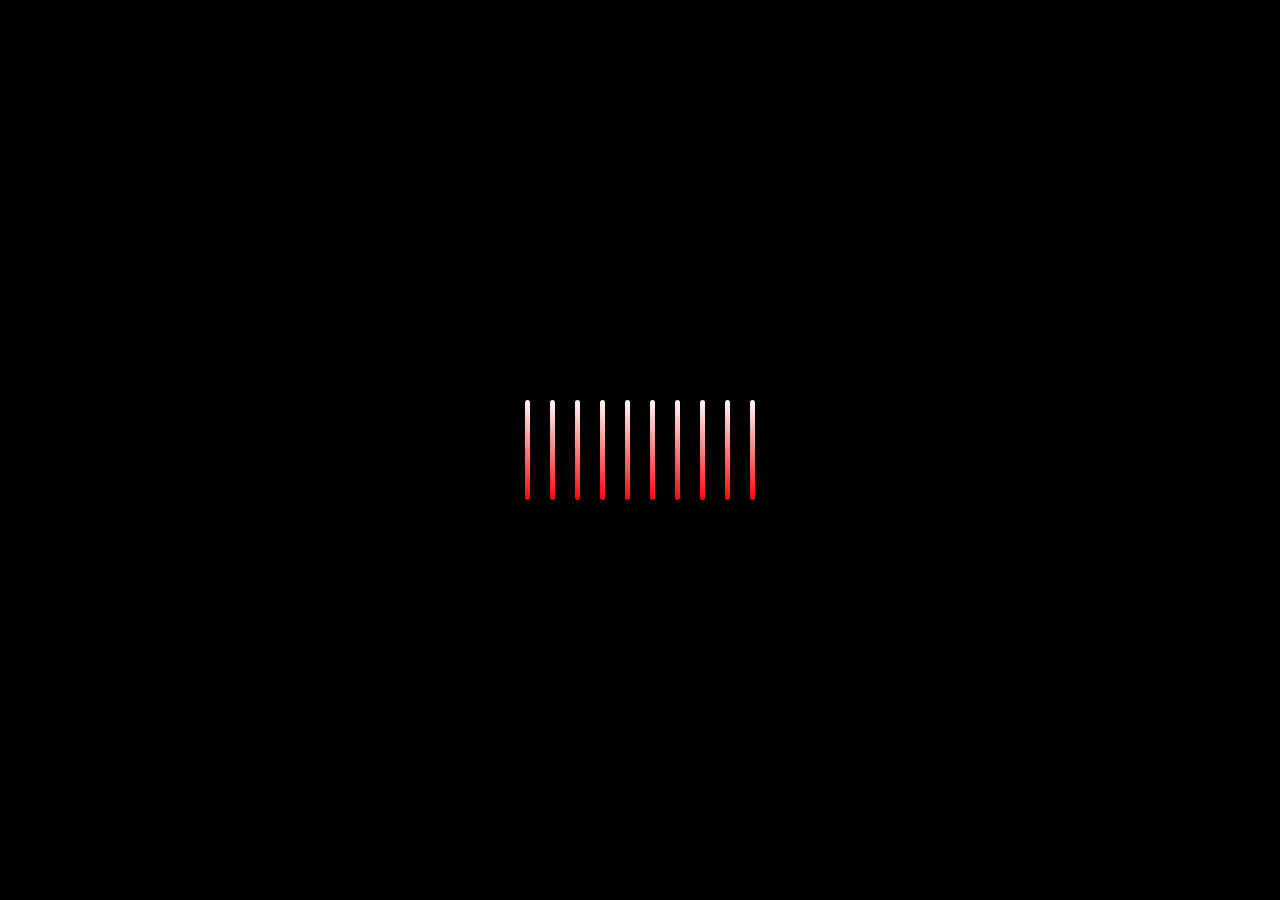
<file: index.html>
<!DOCTYPE html>
<html>
    <head>
        <link href="style.css" rel="stylesheet">
    </head>
    
    <body>
        <div class="center">
            <div class="wave"></div>
            <div class="wave"></div>
            <div class="wave"></div>
            <div class="wave"></div>
            <div class="wave"></div>
            <div class="wave"></div>
            <div class="wave"></div>
            <div class="wave"></div>
            <div class="wave"></div>
            <div class="wave"></div>
            
        </div>
    </body>
</html>
</file>
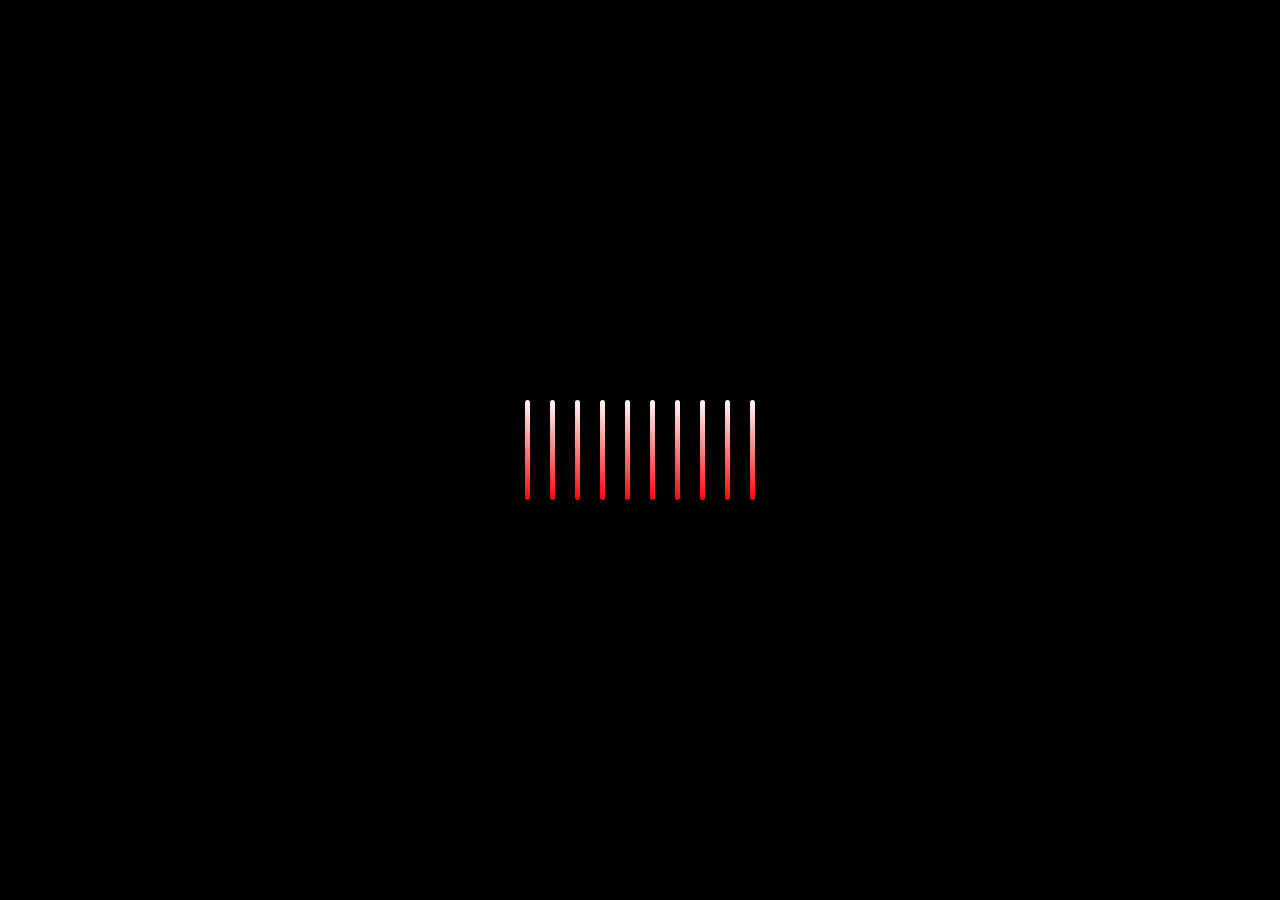
<file: loadingAnimation.html>
<!DOCTYPE html>
<html>
    <head>
        <link href="loadingAnimation.css" rel="stylesheet">
    </head>
    
    <body>
        <div class="center">
            <div class="wave"></div>
            <div class="wave"></div>
            <div class="wave"></div>
            <div class="wave"></div>
            <div class="wave"></div>
            <div class="wave"></div>
            <div class="wave"></div>
            <div class="wave"></div>
            <div class="wave"></div>
            <div class="wave"></div>
            
        </div>
    </body>
</html>
</file>
<file: style.css>
body{
    margin: 0;
    padding: 0;
    box-sizing: border-box;
}

.center{
    height: 100vh;
    display: flex;
    justify-content: center;
    align-items: center;
    background: black;
}

.wave{
    width: 5px;
    height: 100px;
    background: linear-gradient(45deg, red, white);
    margin: 10px;
    animation: wave 1s linear infinite;
    border-radius: 200px;
}

.wave:nth-child(2){
    animation-delay: 0.1s;
}

.wave:nth-child(3){
    animation-delay: 0.2s;
}

.wave:nth-child(4){
    animation-delay: 0.3s;
}

.wave:nth-child(5){
    animation-delay: 0.4s;
}

.wave:nth-child(6){
    animation-delay: 0.5s;
}

.wave:nth-child(7){
    animation-delay: 0.6s;
}

.wave:nth-child(8){
    animation-delay: 0.7s;
}

.wave:nth-child(9){
    animation-delay: 0.8s;
}

.wave:nth-child(10){
    animation-delay: 0.9s;
}

@keyframes wave{
    0%{
        transform: scale(0);
    }

    50%{
        transform: scale(0.5);
    }

    100%{
        transform: scale(1);
    }
}
</file>
<file: loadingAnimation.css>
body{
    margin: 0;
    padding: 0;
    box-sizing: border-box;
}

.center{
    height: 100vh;
    display: flex;
    justify-content: center;
    align-items: center;
    background: black;
}

.wave{
    width: 5px;
    height: 100px;
    background: linear-gradient(45deg, red, white);
    margin: 10px;
    animation: wave 1s linear infinite;
    border-radius: 200px;
}

.wave:nth-child(2){
    animation-delay: 0.1s;
}

.wave:nth-child(3){
    animation-delay: 0.2s;
}

.wave:nth-child(4){
    animation-delay: 0.3s;
}

.wave:nth-child(5){
    animation-delay: 0.4s;
}

.wave:nth-child(6){
    animation-delay: 0.5s;
}

.wave:nth-child(7){
    animation-delay: 0.6s;
}

.wave:nth-child(8){
    animation-delay: 0.7s;
}

.wave:nth-child(9){
    animation-delay: 0.8s;
}

.wave:nth-child(10){
    animation-delay: 0.9s;
}

@keyframes wave{
    0%{
        transform: scale(0);
    }

    50%{
        transform: scale(0.5);
    }

    100%{
        transform: scale(1);
    }
}
</file>
